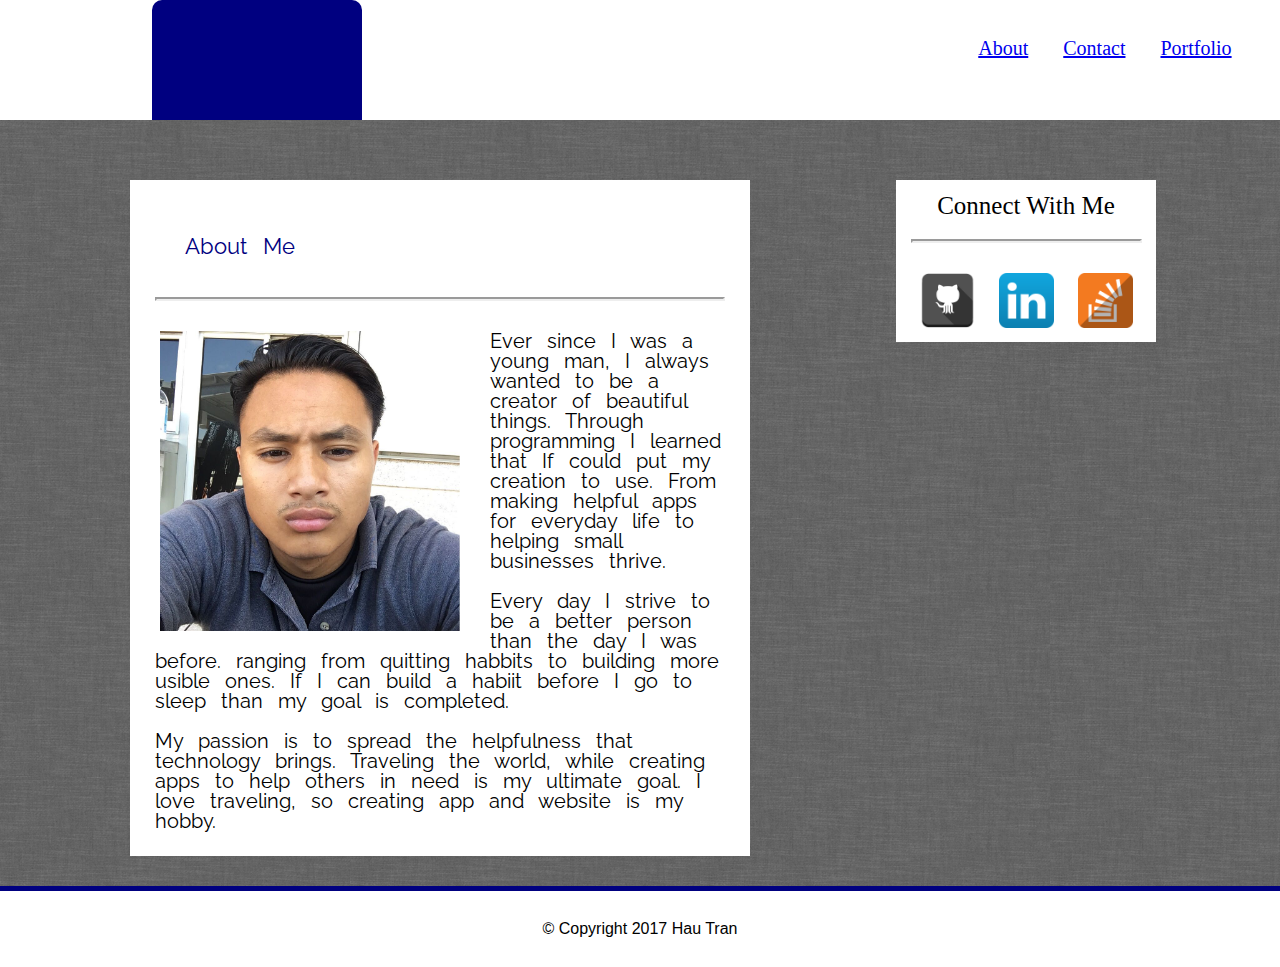
<file: Basic-Portfolio/index.html>
<!DOCTYPE html>
<html lang="en-us">
<head>
	<title>About Me</title>
	<link rel="stylesheet" type="text/css" href="Asset/css/reset.css">
	<link rel="stylesheet" type="text/css" href="Asset/css/style.css">
	<link href="https://fonts.googleapis.com/css?family=Raleway" rel="stylesheet">
	<meta name="viewport" content="width=device-width, initial-scale=1">
</head>

<body background="Asset/images/backGround.png">
	
	<header class="top-bar">
			<div class="name-box2">
				<a class="logo">About me</a>
			</div>
	
			<nav class="nav-bar">
				<a href="index.html">About</a>
				<a href="contact.html">Contact</a>
				<a href="portfolio.html">Portfolio</a>		
			</nav>
	</header>

 	<div class="body-paragraph">
		<section class="bio">	
					<h2>About Me</h2>
					<hr class="line">

				<img id="bio-image" src="Asset/images/hau23.jpg" alt="me" width="300px" height="300px">
					<p>Ever since I was a young man, I always wanted to be a creator of beautiful things. Through programming I learned that If could put my creation to use. From making helpful apps for everyday life to helping small businesses thrive.</p>	
					<br>

					<p>Every day I strive to be a better person than the day I was before. ranging from quitting habbits to building more usible ones. If I can build a habiit before I go to sleep than my goal is completed.</p>
						<br>

					<p>My passion is to spread the helpfulness that technology brings.
					Traveling the world, while creating apps to help others in need is my ultimate goal. I love traveling, so creating app and website is my hobby. </p>	
		</section>		
		
		<aside class="connecting1">
			<h3>Connect With Me</h3>
			<hr class="line1">

					<a href="https://github.com/hautran1993"> <img border="0" alt="Github" src="Asset/images/github.png" img border="0" width="55px" height="55px"></a>

					<a href="https://www.linkedin.com/feed/?trk="> <img border="0" alt="LinkIn" src="Asset/images/linkin.png" img border="0" width="55px" height="55px"></a>

					<a href="https://stackoverflow.com/nocaptcha?s=191c69cf-b6ed-4224-9a79-869dc1fccac7"> <img border="0" alt="Stack" src="Asset/images/overflow.png" img border="0" width="55px" height="55px"></a>
		</aside>
	</div>
	

	<footer class="foot">
		<p class="copy-text">&copy; Copyright 2017 Hau Tran</p>
	</footer>


</body>

</html>
</file>
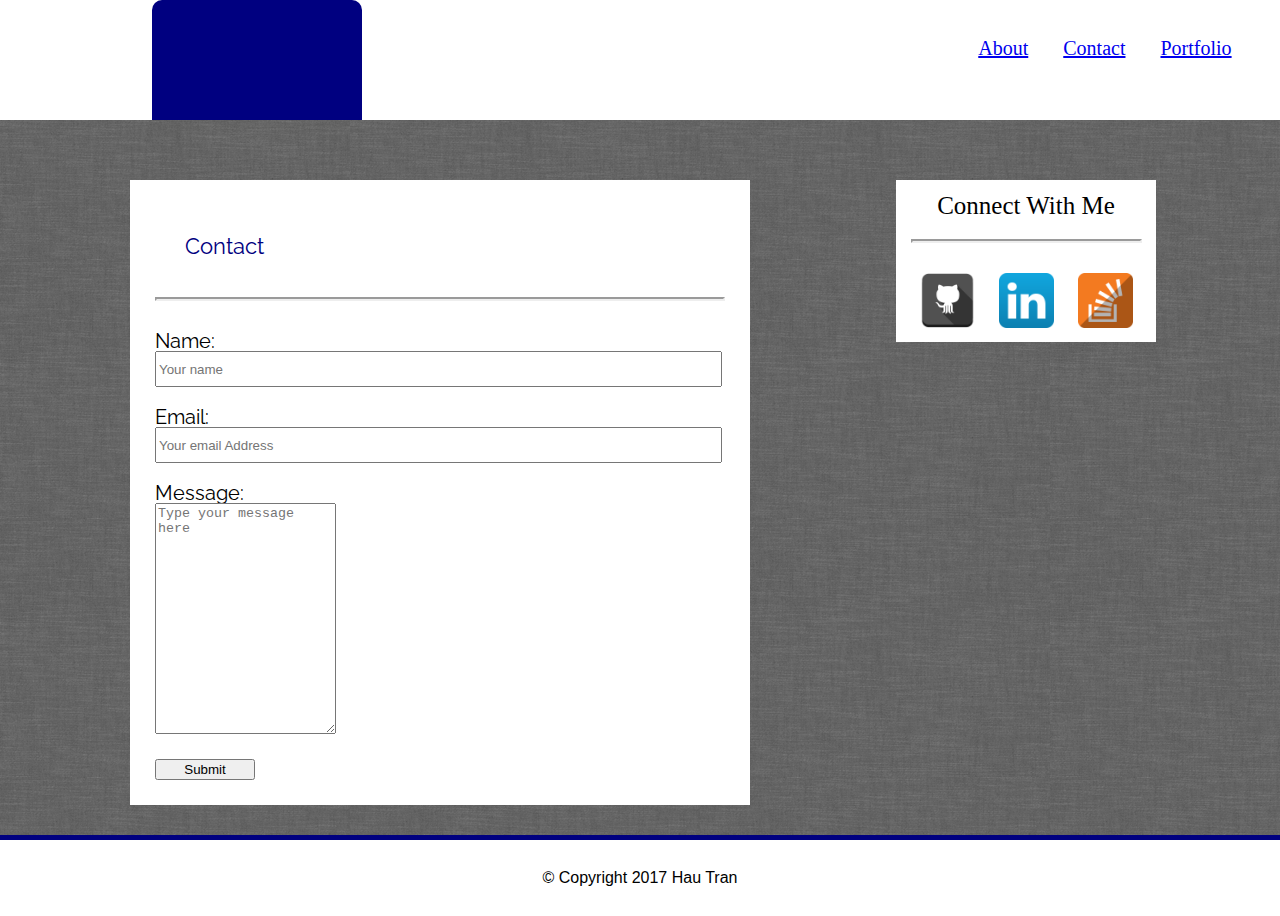
<file: Basic-Portfolio/contact.html>
<!DOCTYPE html>
<html lang="en-us">
<head>
	<title>About Me</title>
	<link rel="stylesheet" type="text/css" href="Asset/css/reset.css">
	<link rel="stylesheet" type="text/css" href="Asset/css/style.css">
	<link href="https://fonts.googleapis.com/css?family=Raleway" rel="stylesheet">
	<meta name="viewport" content="width=device-width, initial-scale=1">
</head>

<body background="Asset/images/backGround.png">
	
	<header class="top-bar">
			<div class="name-box2">
				<a class="logo">About me</a>
			</div>
	
			<nav class="nav-bar">
				<a href="index.html">About</a>
				<a href="contact.html">Contact</a>
				<a href="portfolio.html">Portfolio</a>		
			</nav>
	</header>

 	<div class="body-paragraph">
	<section class="bio">
					<h2>Contact</h2>
					<hr class="line">
					<form>
						Name:<br>
						<input class="input" type="text" name="name" placeholder="Your name" width="90px"
						height="90px">
						<br><br>
						Email:<br>
						<input class="input" type="text" name="Email" placeholder="Your email Address">
						<br><br>
						Message:<br>
						<textarea rows="15" col="300" type="text" name="Messsage" placeholder="Type your message here"></textarea>
						<br><br>
						<input class="button" type="submit" value="Submit">
					</form>
		</section>		
		
		<aside class="connecting1">
			<h3>Connect With Me</h3>
			<hr class="line1">

					<a href="https://github.com/hautran1993"> <img border="0" alt="Github" src="Asset/images/github.png" img border="0" width="55px" height="55px"></a>

					<a href="https://www.linkedin.com/feed/?trk="> <img border="0" alt="LinkIn" src="Asset/images/linkin.png" img border="0" width="55px" height="55px"></a>

					<a href="https://stackoverflow.com/nocaptcha?s=191c69cf-b6ed-4224-9a79-869dc1fccac7"> <img border="0" alt="Stack" src="Asset/images/overflow.png" img border="0" width="55px" height="55px"></a>
		</aside>
	</div>
	

	<footer class="foot">
		<p class="copy-text">&copy; Copyright 2017 Hau Tran</p>
	</footer>


</body>

</html>
</file>
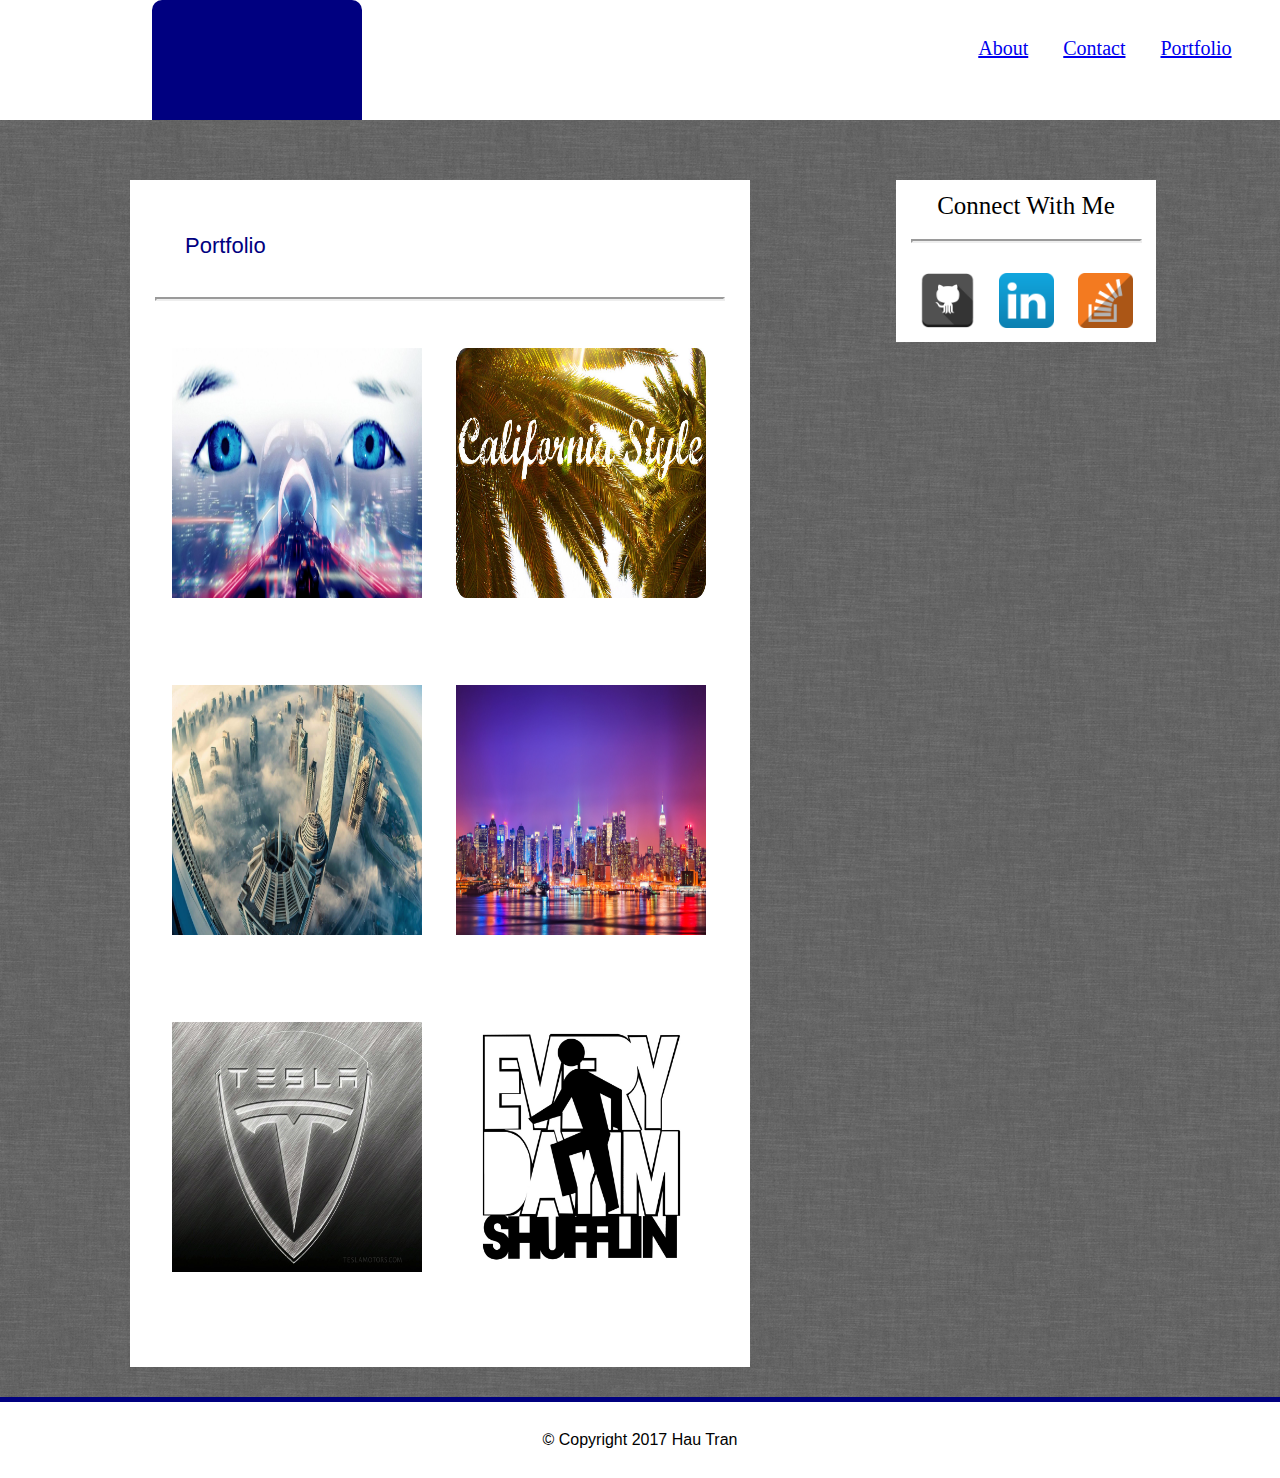
<file: Basic-Portfolio/portfolio.html>
<!DOCTYPE html>
<html lang="en-us"=>
<head>
	<title>Portfolio</title>
	<link rel="stylesheet" type="text/css" href="Asset/css/reset.css"> 
	<link rel="stylesheet" type="text/css" href="Asset/css/style.css"> 
	<meta name="viewport" content="width=device-width, initial-scale=1">
</head>

<body background="Asset/images/backGround.png">	
	
	<header class="top-bar">
			<div class="name-box2">
				<a class="logo">Portfolio</a>
			</div>
	
			<nav class="nav-bar">
				<a href="index.html">About</a>
				<a href="contact.html">Contact</a>
				<a href="portfolio.html">Portfolio</a>		
			</nav>
	</header>

	<div class="body-paragraph">
		<section class="bio">
						<h2>Portfolio</h2>
						<hr class="line">
					<ul class="files">
						<li><image src="Asset/images/Ai.jpeg" alt="A.I" width="250px" height="250px"></li>
						<li><image src="Asset/images/calistyle.jpeg" alt="cali" width="250px" height="250px"></li>
						<li><image src="Asset/images/dubai.jpeg" alt="Dubai" width="250px" height="250px"></li>
						<li><image src="Asset/images/skyline.jpeg" alt="Skyline" width="250px" height="250px"></li>
						<li><image src="Asset/images/tesla.jpeg" alt="Tesla" width="250px" height="250px"></li>
						<li><image src="Asset/images/shuffling.jpeg" alt="shuffling" width="250px" height="250px"></li>
					</ul>
		</section>		
			
		<aside class="connecting1">
			<h3>Connect With Me</h3>
			<hr class="line1">
					<a href="https://github.com/hautran1993"> <img border="0" alt="Github" src="Asset/images/github.png" img border="0" width="55px" height="55px"></a>

					<a href="https://www.linkedin.com/feed/?trk="> <img border="0" alt="LinkIn" src="Asset/images/linkin.png" img border="0" width="55px" height="55px"></a>

					<a href="https://stackoverflow.com/nocaptcha?s=191c69cf-b6ed-4224-9a79-869dc1fccac7"> <img border="0" alt="Stack" src="Asset/images/overflow.png" img border="0" width="55px" height="55px"></a>
		</aside>
	</div>

	<footer class="foot">
		<p class="copy-text">&copy; Copyright 2017 Hau Tran</p>
	</footer>

</body>
</html>
</file>
<file: Basic-Portfolio/Asset/css/style.css>
.en-us {
    width: 960px;
    height: 100%;
}
.top-bar {
    background-color: white;
    margin-bottom: 60px;
    position: relative;
    height: 120px;
}


.name-box2 {
    background-color: navy;
    color: navy;
    margin-left: 152px;
    float: left;
    border-top-left-radius: 10px;
    border-top-right-radius: 10px;
    padding: 45px;

    width: 120px;
    font-size: 25px;
    padding-bottom: 50px;
    text-align: center;
}


.nav-bar {
    float:right;
    padding: 3%;
    word-spacing: 10px;
    font-size: 20px;
}

#bio-image {
    margin-right: 20px;
    margin-left: 5px;
    float: left;
    padding-bottom: 1px;
    padding-right: 10px;
}

.files img {
    margin-bottom: 50px;
}

.bio {
    width: 570px;
    background-color: #FFF;
    padding: 25px;
    margin-left: -30px;
    font-size: 20px;
    font-family: 'Raleway', sans-serif;
    word-spacing: 10px
}

.body-paragraph {
    width: 960px;
    margin: 0 auto;
    flex: 1 auto;
}

h2 {
    padding: 30px;
    font-size: 22px;
    color: navy;
}
.files {
    display: table-cell;
    flex-wrap: wrap;
    justify-content: space-between;
    margin-left: 40px;
    margin-right: 40px;
}

.body-margin {
    width: 650px;
    margin: 0 auto;
    flex: 1 0 auto;
    background-color: grey;
}

.portfolio {
    float: left;
    position: relative;
    width: 40%;
    margin-right: 8%;
}

.button {
    width: 100px;
}

.input {
    width: 98%;
    height: 30px;
}

.input2 {
    width: 98%;
    height: 200px;
}

.logo { 
    color: navy;
    font-size: 18px;
}

.body-float {
    position: relative;
}

.bar-items {
    color: #d21034;
}

.line {
    padding-bottom: 0px;
    overflow: hidden;
    border-width: 2px;
    margin-bottom: 30px;
    font-color:navy;
}

.line1 {
    padding-bottom: 0px;
    overflow: hidden;
    border-width: 2px;
    margin-bottom: 30px;
    width: 227px
}   

.connecting1 {
    position: absolute;
    left: 70%;
    top: 180px;
    text-align: center;
    width: 260px;
    height: 162px;
    background-color: #FFF;
}

li {
    float: left;
    padding: 17px;
}
h3 {    
    padding-bottom: 5%;
    padding-top: 5%;
    font-size: 25px;
}

.copy-center{
	text-align: center;
}

.foot{
    text-align: center;
    background-color: white;
    font-family: "arial";
    float: auto;
    padding-bottom: 30px;
    padding-top: 30px;
    border-top: thick solid;
    border-top-color: navy;
    margin-top: 30px;
}

a {
    padding-right: 10px;
    padding-left:10px ;
}

@media screen and (max-width: 980px) {
    .body-paragraph{
        
    }
    .bio{
       	margin: 0 auto;
    	margin-bottom: 20px;
    }
    .connecting1{
          width: 64.5%;
	  margin: 0 auto;
	  height: 210px;  
    }
    .top-bar{
        width: auto;
        marg: 0 auto;
    }  
    .name-box2{
	margin-left: 178px;
    }    
    body:{
        width: auto;
    }
}

@media screen and (max-width: 768px) {
    .body-paragraph{
        width: auto;
        float: none;
        margin: 0 auto;
    }
    .bio{
        width: auto;
        float: none;
    }
    .connecting1{
        width: auto;
        float: none;
    }
    .top-bar{
        width: auto;
        float: none;
    }
}

@media screen and (max-width: 640px) {
    .body-paragraph{
        width: auto;
        float: none;
        margin: 0 auto;
    }
    .bio{
        width: auto;
        float: none;
    }
    .connecting1{
        width: auto;
        float: none;
    }
    .top-bar{
        width: auto;
        float: none;
    }
}
</file>
